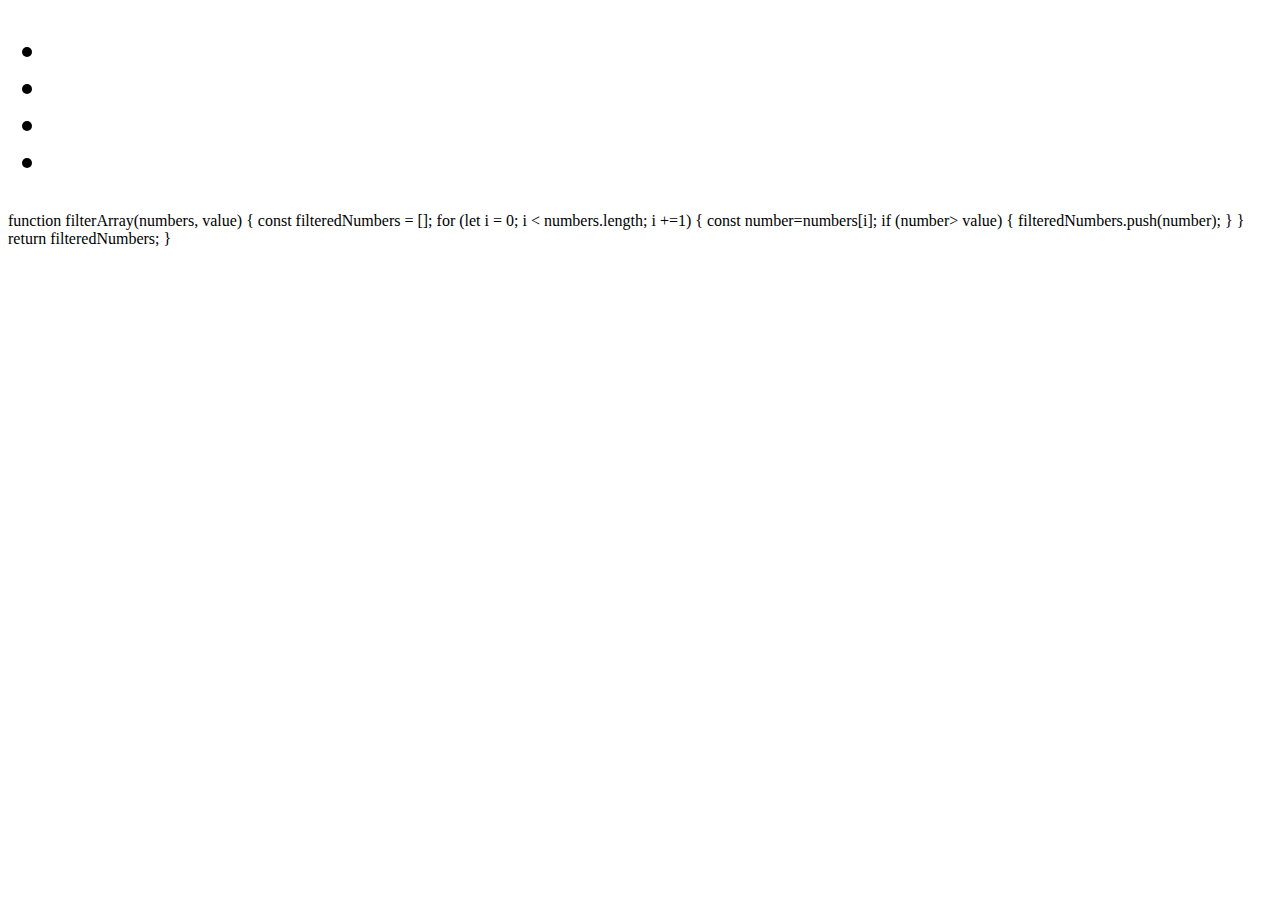
<file: task-1.html>
<!DOCTYPE html>
<html lang="en">
<head>
    <meta charset="UTF-8">
    <meta http-equiv="X-UA-Compatible" content="IE=edge">
    <meta name="viewport" content="width=device-width, initial-scale=1.0">
    <title>Document</title>
</head>
<body>
  <h1>
    <p></p>
    <ul>
        <li><a href=""></a></li>
        <li><a href=""></a></li>
        <li><a href=""></a></li>
        <li><a href=""></a></li>
  </h1>  
</body>
</html>

function filterArray(numbers, value) {

const filteredNumbers = [];

for (let i = 0; i < numbers.length; i +=1) { const number=numbers[i]; if (number> value) {
    filteredNumbers.push(number);
    }
    }

    return filteredNumbers;
   
    }
</file>
